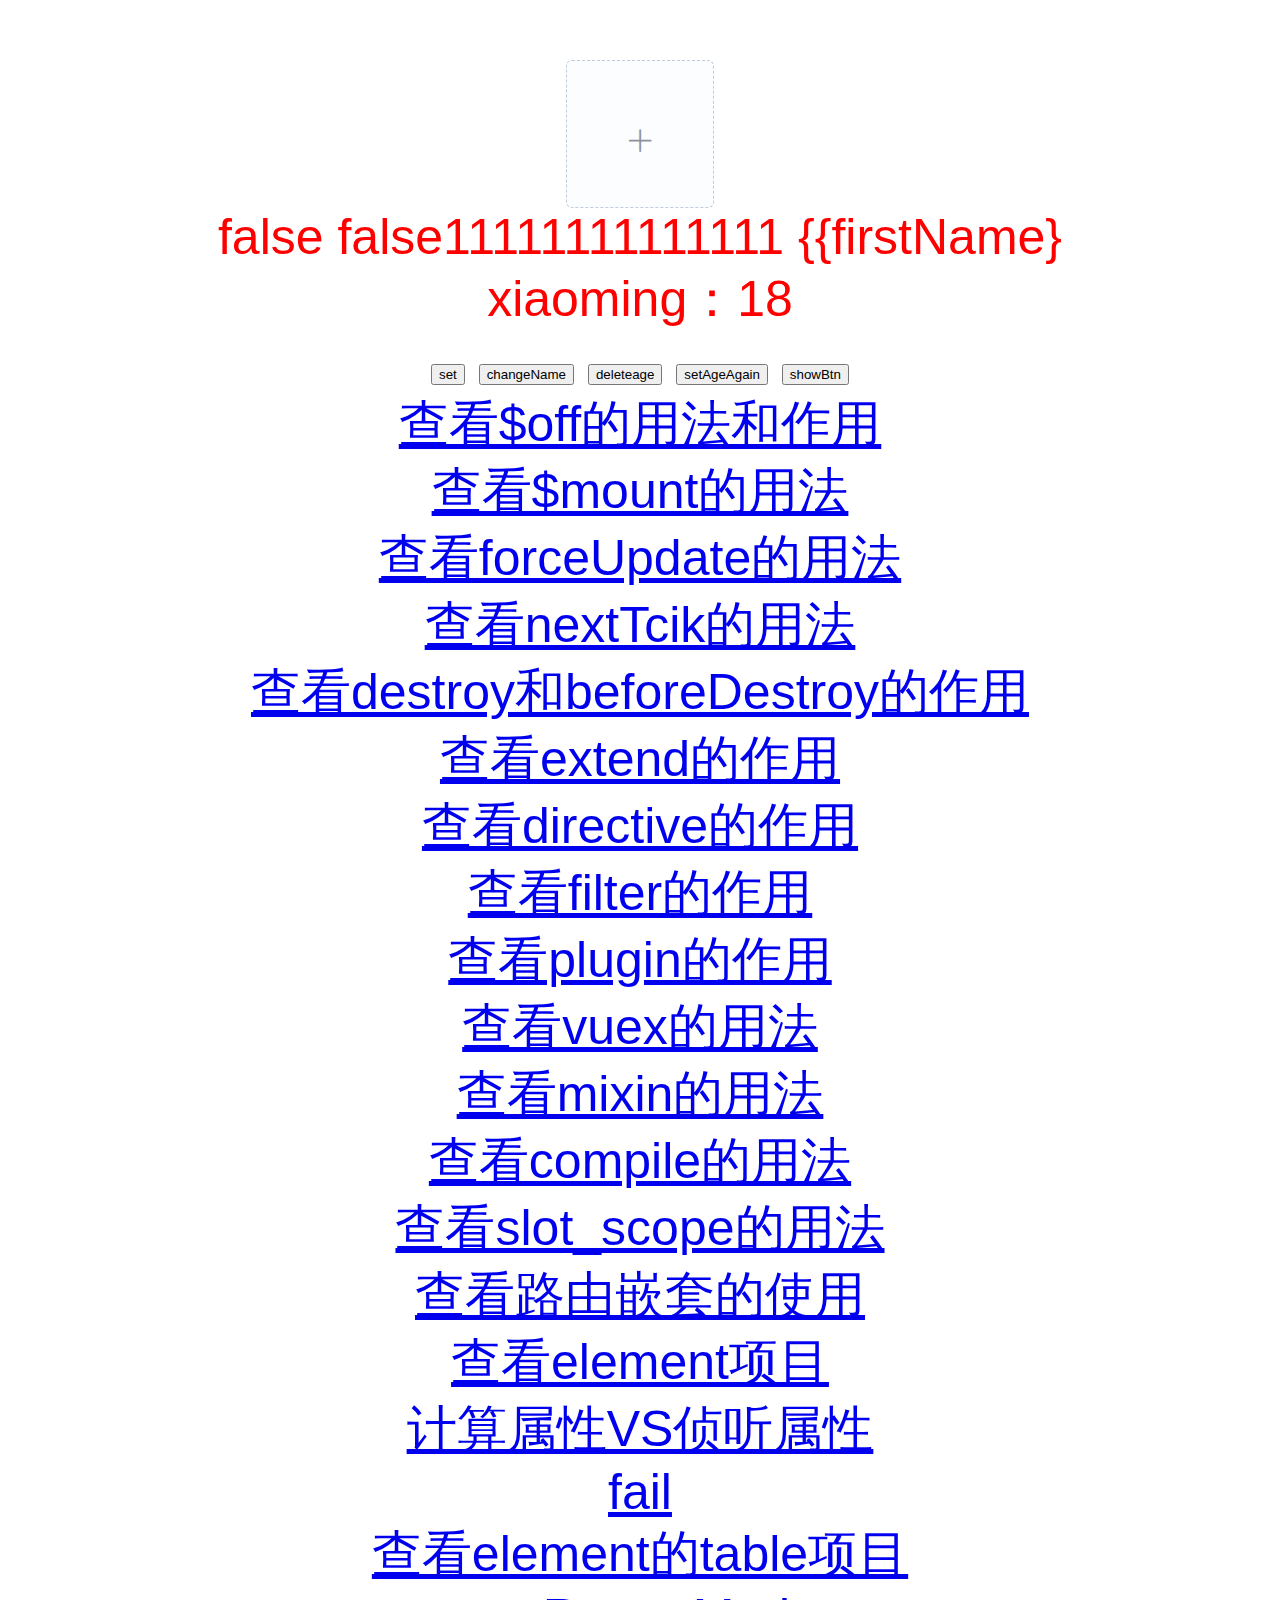
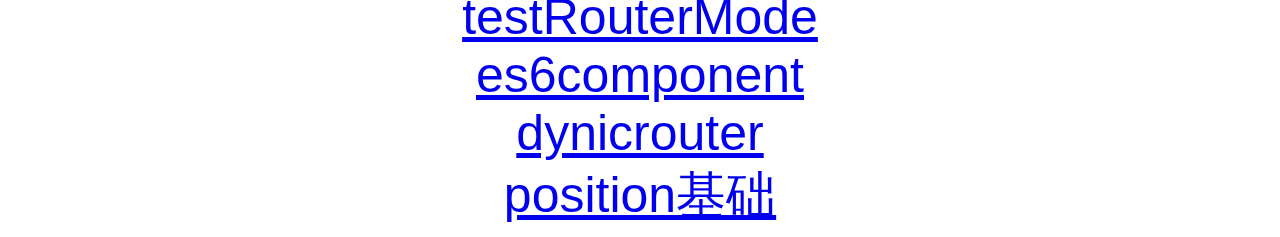
<file: index.html>
<!DOCTYPE html><html><head><meta charset=utf-8>
<meta name=viewport content="width=device-width,initial-scale=1">
<title>vue-source-code-study</title>
<link href=./static/css/app.6082634b51c6d3c847d26fc7d7b12798.css rel=stylesheet>
</head><body><div id=app></div>
<script type=text/javascript src=./static/js/manifest.dbf3bcc773746cc18a70.js>
</script><script type=text/javascript src=./static/js/vendor.e2f0a62d2aeb49601358.js>
</script><script type=text/javascript src=./static/js/app.1906e3454d6edf8bd193.js>
</script></body></html><script>console.log('这是一个全局的吗')
  window.myname='linyuan'</script>
</file>
